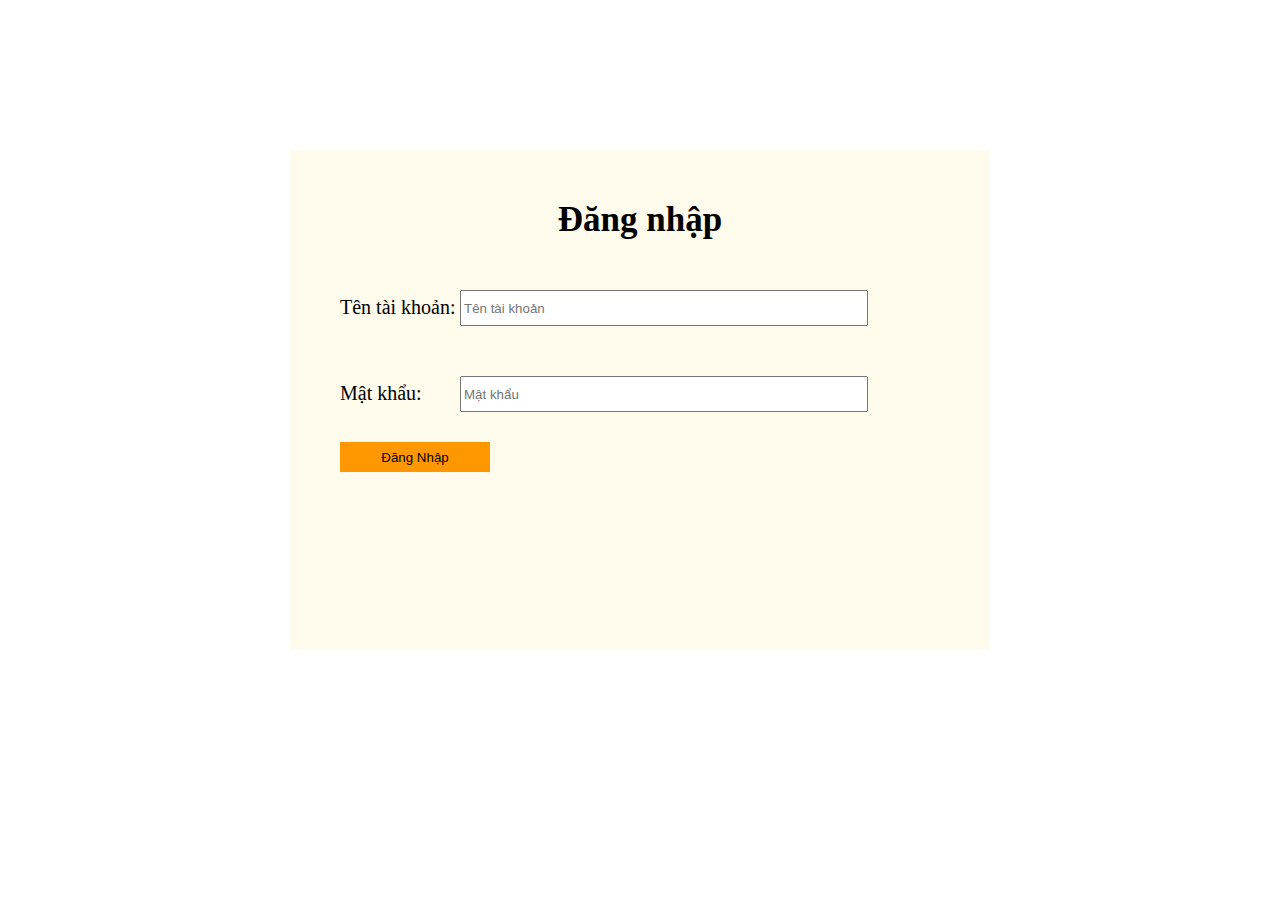
<file: frontend/dang_nhap.html>
<!DOCTYPE html>
<html>

<head>
    <meta charset="UTF-8">
    <title>Đăng nhập</title>
    <link rel="stylesheet" href="dang_nhap.css">
</head>

<body>
    
    <div class="container">
        <header>Đăng nhập</header>
        <div class="main">
            <div class="name">
                <label for="">Tên tài khoản:</label>
                <input type="text" class="tsd" placeholder="Tên tài khoản">
            </div>
            <div class="pass">
                <label for="">Mật khẩu:</label>
                <input type="password" class="mk" placeholder="Mật khẩu">
            </div>
            <div class="nodisplay err-submit">
                <span class="err err-submit">Tên đăng nhập hoặc mật khẩu không đúng.</span>
            </div>
            <div class="bot">
                <button class="btn_dang_nhap">Đăng Nhập</button>
            </div>
        </div>
    </div>


    <script>
		
		// Người dùng bấm nút "Đăng nhập"
		document.querySelector("button.btn_dang_nhap").onclick = function() {
			fetch("http://localhost:8000/api/login", {
				method: "POST",
				headers: {"Content-Type": "application/json"},
				body: '{"tsd":"' + document.querySelector("input.tsd").value + 
					'","mk":"' + document.querySelector("input.mk").value + '"}'
			})
			.then(resp => {
				if (resp.status == 200) {
					resp.json()
					.then(ret => {
						if (ret.status == "OK") {
							if (ret.data == 1) {
								document.cookie = 'Bearer ' + ret.token;
								document.location.href = "index.html";
							}
							else {
								// Sai tên đăng nhập hoặc mật khẩu
								document.querySelector("div.err-submit").classList.remove("nodisplay");
							}
						} else {
							// Xử lý lỗi HTTP
						}
					});
				} else {
					// Xử lý lỗi HTTP
				}
			});
		}
	</script>

    
    <!-- <div>
        <section class="filter-wrapper">
            <div class="keyword-wrapper">
           <input type="text" id="keyword" autocomplete="off" placeholder="start typing please..." required />
             <a href="https://iris-tips.blogspot.com/p/search.html?q=" target="_blank" id="keyword-button"><i class="fa fa-search-plus"></i></a>
             </div>
           <ul id="filter-select" class="filter-select no-value">
           </ul>
           </section>
    </div> -->
</body>

</html>
</file>
<file: frontend/dang_nhap.css>
body{
	margin: 0;
    font-size: 20px;
    margin-top: 150px;
}

.container {
    width: 700px;
    height: 500px;
    margin-left:auto;
	margin-right:auto;
    position:relative;
    background-color: #fefaec;
}

header {
    font-size: 35px;
	text-align: center;
	padding-top: 50px;
	padding-bottom: 50px;
	font-weight: bold;
	
}
.main {
    margin-left: 50px;
}
.name, .pass {
    display: inline-block;
}
label {
    float: left;
    width: 120px;
    margin-top: 6px;
}
.pass {
    margin-top: 50px;
}
input {
    height: 30px;
    width: 400px;
}
.btn_dang_nhap {
    width: 150px;
    height: 30px;
    display: block;
    margin-top: 30px;
    margin-bottom: 10px;
    background-color: #ff9800;
    border: none;
    cursor: pointer;
}
.btn_dang_nhap:hover {
    background-color: #ff5722;
}
.bot a {
    font-size: 16px;
    text-decoration: none;
    color: #05a;;
}
.err-submit {
  color: red;
  margin-top: 10px;
}
.nodisplay{
  display: none;
}








/* 

*, *::after, *::before {
    margin: 0;
    padding: 0;
    box-sizing: border-box
  }
  html, body {
    
    height: calc(100% + 1px)
  }
  body {
    font: 100% 'Arimo', sans-serif;
  }
  .filter-wrapper, .keyword-wrapper {
    display: flex;
    justify-content: center;
  }
  .filter-wrapper {
    min-height: 100%;
    flex-flow: column wrap;
    align-items: center;
    position: relative
  }
  .keyword-wrapper {
    width: 100%;
    position: relative;
  }
  #keyword {
    border: 1px solid #ccc;
    padding: 10px;
    font: 1.5em 'Arimo', sans-serif;
    width: 50%;
    outline: none;
    transition: border 0.5s ease-in-out
  }
  #keyword:focus {
    border-top-color: rgba(0,0,0,0);
    border-left-color: rgba(0,0,0,0);
    border-right-color: rgba(0,0,0,0);
  }
  #keyword-button {
    position: absolute;
    right: 26%;
    top: 50%;
    transform: translateY(-50%);
    font-size: 1.7em;
    color: #8DB9ED
  }
  #keyword-button:hover {
    color: #ccc
  }
  .filter-select {
    width: 50%;
    list-style: none;
    font-size: 1.1em;
    color: rgb(105,105,105);
    border: 1px solid #ccc;
    border-top: none;
    
    position: absolute;
    left: 25%;
    
    top: calc(50% + 25px);
    
    max-height: calc(50% - 15px);
    overflow-y: auto;
    background: #fff
  }
  .filter-select-list {
    cursor: pointer;
    padding: 5px 10px;
  }
  .filter-select-list:hover {
    background: rgb(155,155,155);
    color: #fff
  }
  .no-value {
    border: none
  }
  .list-highlight, .list-highlight:hover {
    background: rgb(55,55,55);
    color: #fff
  }

  @media only screen and (max-width: 768px) {
    
    .filter-select, #keyword {
      width: 80%;
    }
    #keyword {
      font-size: 1.3em
    }
    .filter-select {
      font-size: 0.9em;
      left: 10%;
      top: calc(50% + 23px);
    }
    #keyword-button {
      right: 11%
    }
  }
  @media only screen and (max-width: 480px) {
    
    .filter-select, #keyword {
      width: 95%;
    }
    .filter-select {
      left: 2.5%;
    }
    #keyword-button {
      right: 3.5%
    }
  } */
</file>
